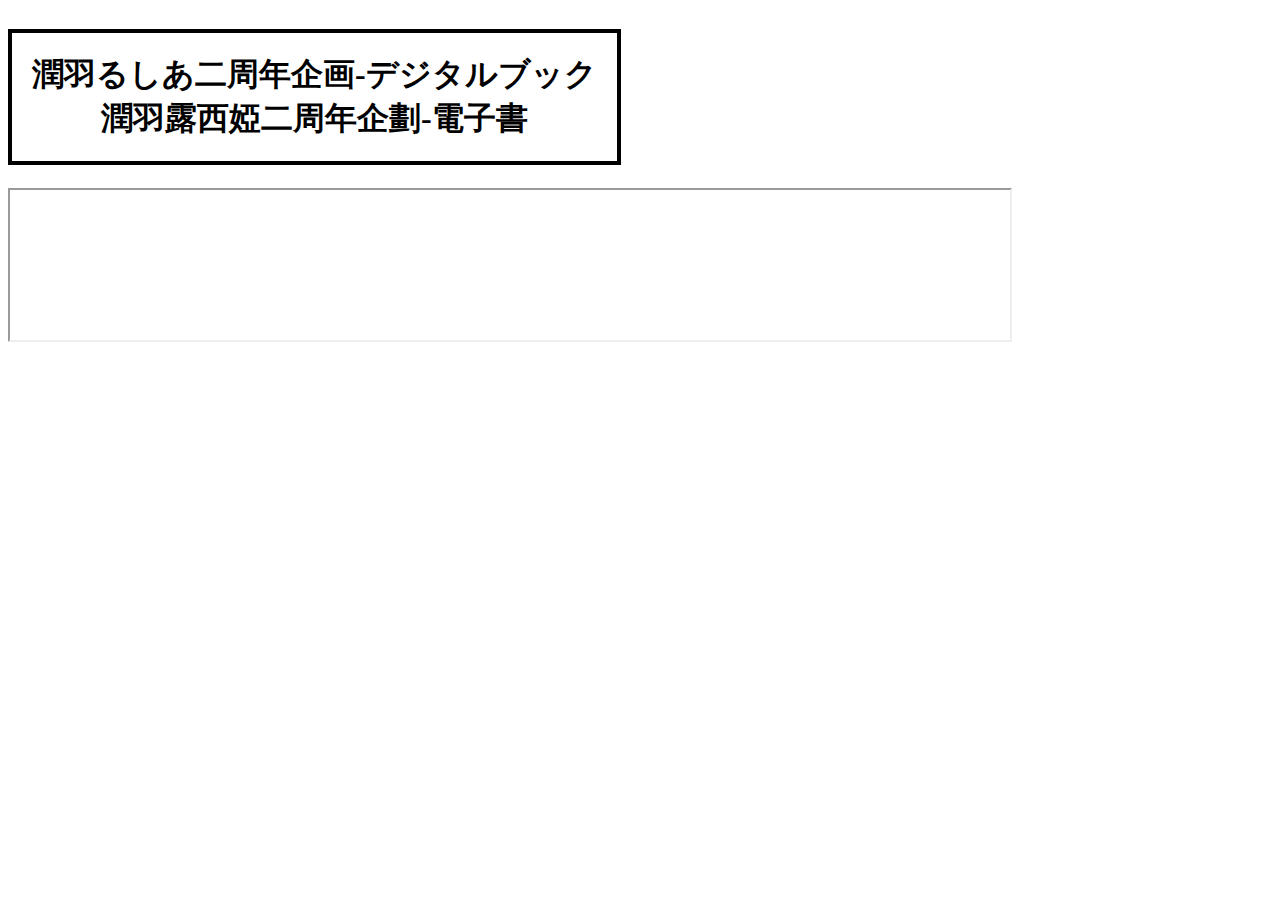
<file: rushia-2years/index.html>
<html>
<head>
    <link rel="icon" href="image/favicon.ico" type="image/x-icon" />
    <link href="https://cdn.jsdelivr.net/npm/bootstrap@5.0.2/dist/css/bootstrap.min.css" rel="stylesheet" integrity="sha384-EVSTQN3/azprG1Anm3QDgpJLIm9Nao0Yz1ztcQTwFspd3yD65VohhpuuCOmLASjC" crossorigin="anonymous">
    <link href="css/style.css" rel="stylesheet">
    <title>Rushia2years-FandeadProject</title>
</head>
<body>
    <div class="container-fluid">
      <div class="row main-row align-items-start">
        <div class="col-12 title-box d-flex justify-content-center">
            <h1 class="align-self-center" id="title">
            潤羽るしあ二周年企画-デジタルブック<br/>
            潤羽露西婭二周年企劃-電子書
            </h1>
        </div>
        <div class="col-12 d-flex justify-content-center ebook-container">
            <iframe class="ebook" src="https://drive.google.com/file/d/1TBgzWBo1hCX4aw-UblxW1nohCwMzZkVa/preview" allow="autoplay"></iframe>
        </div>
      </div>
    </div>
    <script src="https://cdn.jsdelivr.net/npm/bootstrap@5.0.2/dist/js/bootstrap.bundle.min.js" integrity="sha384-MrcW6ZMFYlzcLA8Nl+NtUVF0sA7MsXsP1UyJoMp4YLEuNSfAP+JcXn/tWtIaxVXM" crossorigin="anonymous"></script>
</body>
</html>
</file>
<file: rushia-2years/css/style.css>
html, body {
  height: 100%;
}

.ebook {
  max-width: 1000px;
  width: 100%;
}

.ebook-container {
  height: calc(100% - 180px);
}

.main-row {
  --bs-gutter-x: 0;
  width: 100%;
  height: 100%;
}

.title-box {
  height: 180px;
}

#title {
  border-style: solid;
  border-width: 4px;
  display: inline-block;
  padding: 20px;
  text-align: center;
}
</file>
